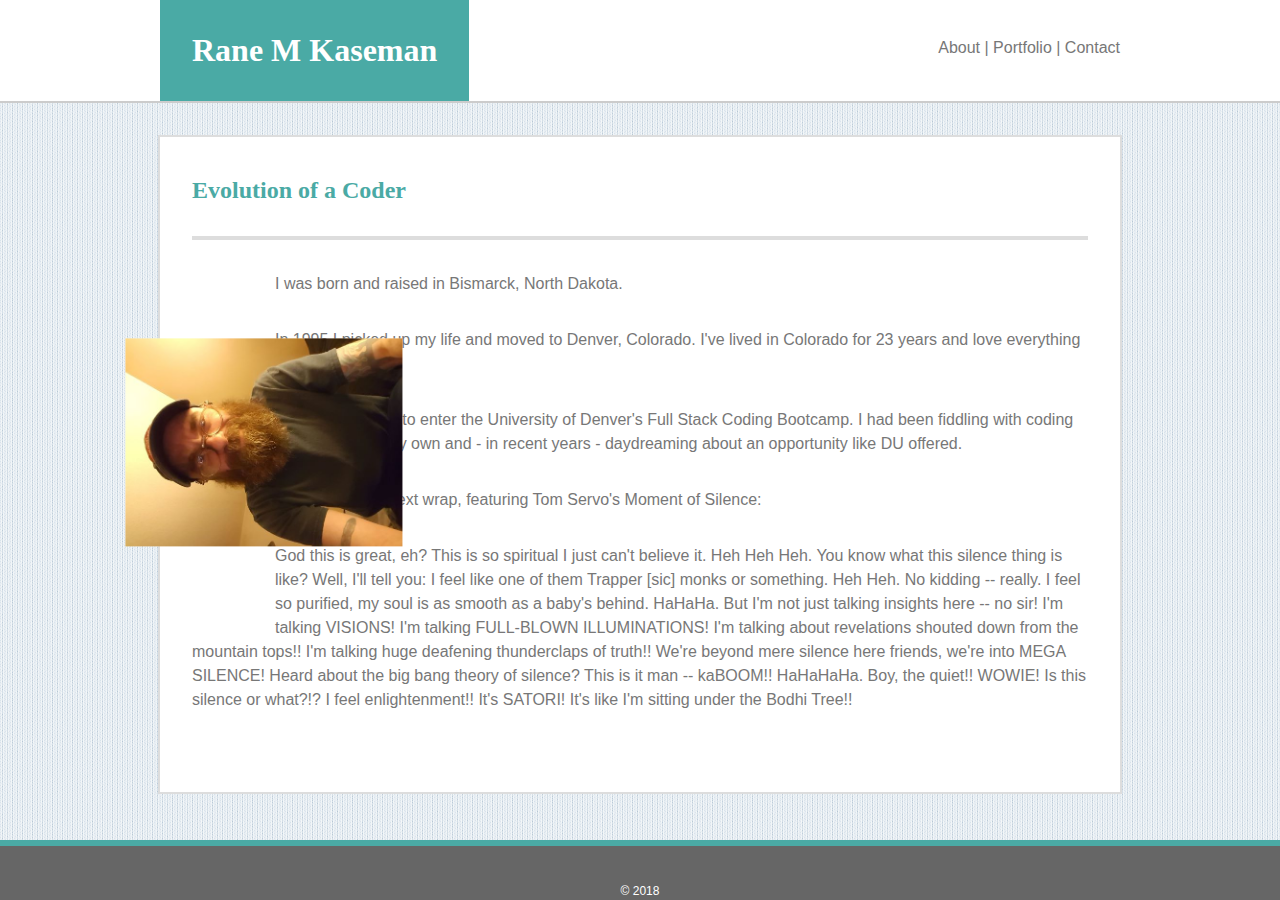
<file: index.html>
<!DOCTYPE html>
<html lang="en-us">

<head>
    <meta charset="UTF-8">
    <title>RMK</title>
    <!-- EMreset.css courtesy of https://meyerweb.com/eric/tools/css/reset/ -->
    <!-- <link rel="stylesheet" type="text/css" href="assets/css/EMreset.css"> -->
    <link rel="stylesheet" type="text/css" href="assets/css/style.css">
    <!-- <meta name="viewport" content="width=device-width, initial-scale=1"> -->
</head>

<body>
    <header class="clearfix">

        <div id="divheader">

            <div class="floatL">
                <h1>Rane M Kaseman</h1>
            </div>

            <div class="floatR">
                <nav>
                    <a href="index.html">About</a>  |  
                    <a href="portfolio.html">Portfolio</a>  |  
                    <a href="contact.html">Contact</a>
                </nav>
            </div>

        </div>

    </header>

    <section>

        <div>
            <h2>Evolution of a Coder</h2>
        </div>

        <div class="img">
            <!-- fixed src path slashes -->
            <img src="assets/images/20170402_013852sR2.jpg" alt="Rane: furry and friendly" height="48%" width="48%" class="rotateimg-90">
        </div>

        <div id="bio">
            <p>
                I was born and raised in Bismarck, North Dakota.
            </p>
            <p>
                In 1995 I picked up my life and moved to Denver, Colorado. I've lived in Colorado for 23 years and love everything about it.
            </p>
            <p>
                In 2017 I decided to enter the University of Denver's Full Stack Coding Bootcamp. I had been fiddling with coding for decades on my own and - in recent years - daydreaming about an opportunity like DU offered.
            </p>
            <p>
                This is a test for text wrap, featuring <a href="https://www.youtube.com/watch?v=p0x7yWXJl1g" target="_blank">Tom Servo's Moment of Silence:</a>
            </p>
            <p>
                God this is great, eh? This is so spiritual I just can't believe it. Heh Heh Heh. You know what this silence thing is like? Well, I'll tell you: I feel like one of them Trapper [sic] monks or something. Heh Heh. No kidding -- really. I feel so purified, my soul is as smooth as a baby's behind. HaHaHa. But I'm not just talking insights here -- no sir! I'm talking VISIONS! I'm talking FULL-BLOWN ILLUMINATIONS! I'm talking about revelations shouted down from the mountain tops!! I'm talking huge deafening thunderclaps of truth!! We're beyond mere silence here friends, we're into MEGA SILENCE! Heard about the big bang theory of silence? This is it man -- kaBOOM!!  HaHaHaHa. Boy, the quiet!! WOWIE! Is this silence or what?!? I feel enlightenment!! It's SATORI! It's like I'm sitting under the Bodhi Tree!!
            </p>
        </div>

    </section>

    <footer>
        &#169; 2018
    </footer>

</body>

</html>
</file>
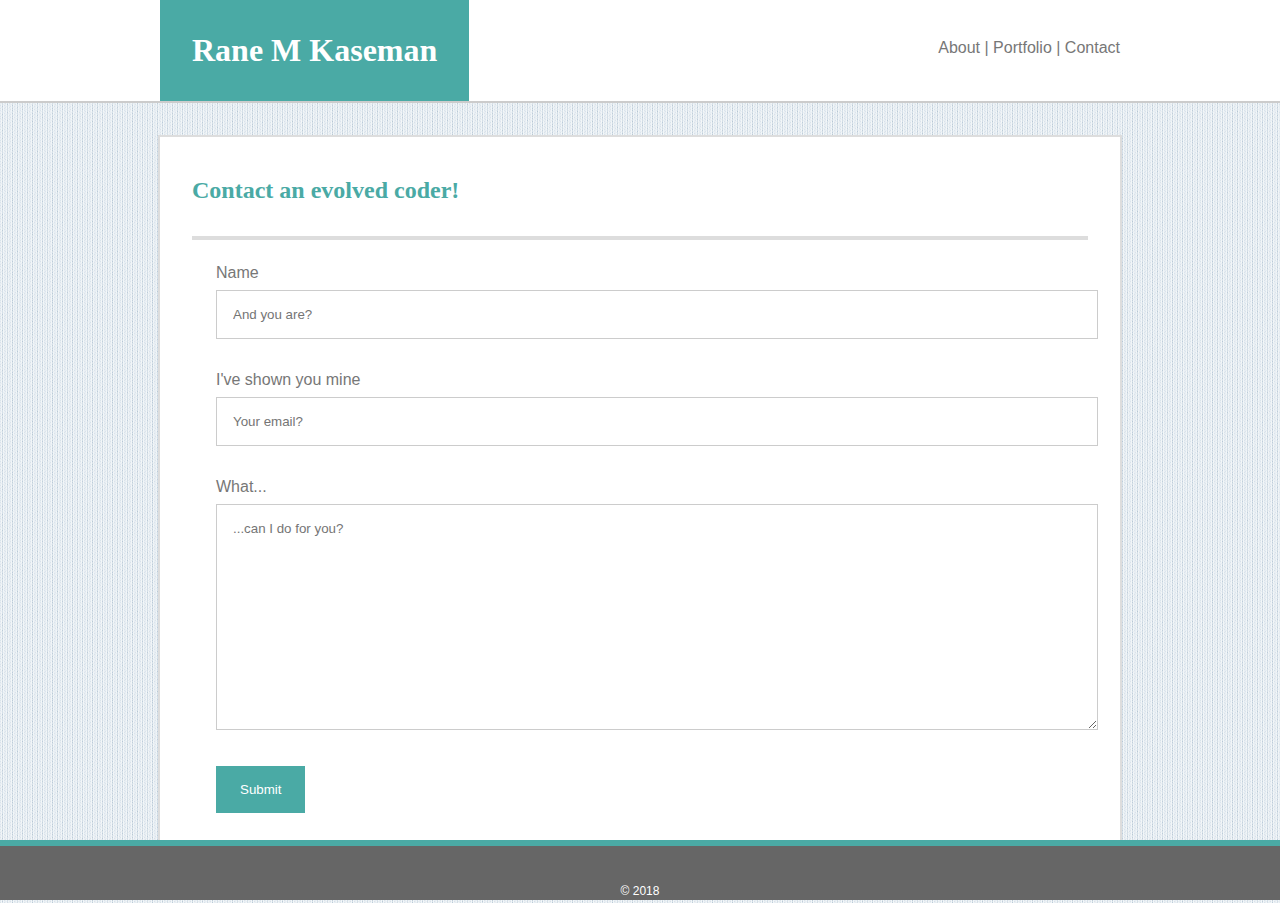
<file: contact.html>
<!DOCTYPE html>
<html lang="en-us">

<head>
    <meta charset="UTF-8">
    <title>RMK-Contact</title>
    <!-- EMreset.css courtesy of https://meyerweb.com/eric/tools/css/reset/ -->
    <!-- <link rel="stylesheet" type="text/css" href="assets/css/EMreset.css"> -->
    <link rel="stylesheet" type="text/css" href="assets/css/style.css">
    <!-- <meta name="viewport" content="width=device-width, initial-scale=1"> -->
</head>

<body>
    <header class="clearfix">

        <div id="divheader">

            <div class="floatL">
                <h1>Rane M Kaseman</h1>
            </div>

            <div class="floatR">
                <nav>
                    <a href="index.html">About</a>  |  
                    <a href="portfolio.html">Portfolio</a>  |  
                    <a href="contact.html">Contact</a>
                </nav>
            </div>

        </div>

    </header>

    <section>

        <div>
            <h2>Contact an evolved coder!</h2>
        </div>

        <div class="contact">
          <form action="/action_page.php">
            <label for="fname">Name</label>
            <input type="text" id="name" name="name" placeholder="And you are?">

            <label for="Email">I've shown you mine</label>
            <input type="text" id="email" name="email" placeholder="Your email?">

            <label for="subject">What...</label>
            <textarea id="subject" name="subject" placeholder="...can I do for you?" style="height: 192px"></textarea>
        
            <input type="submit" value="Submit">
          </form>
        </div>
        
            </section>

    <footer>
        &#169; 2018
    </footer>

</body>

</html>
</file>
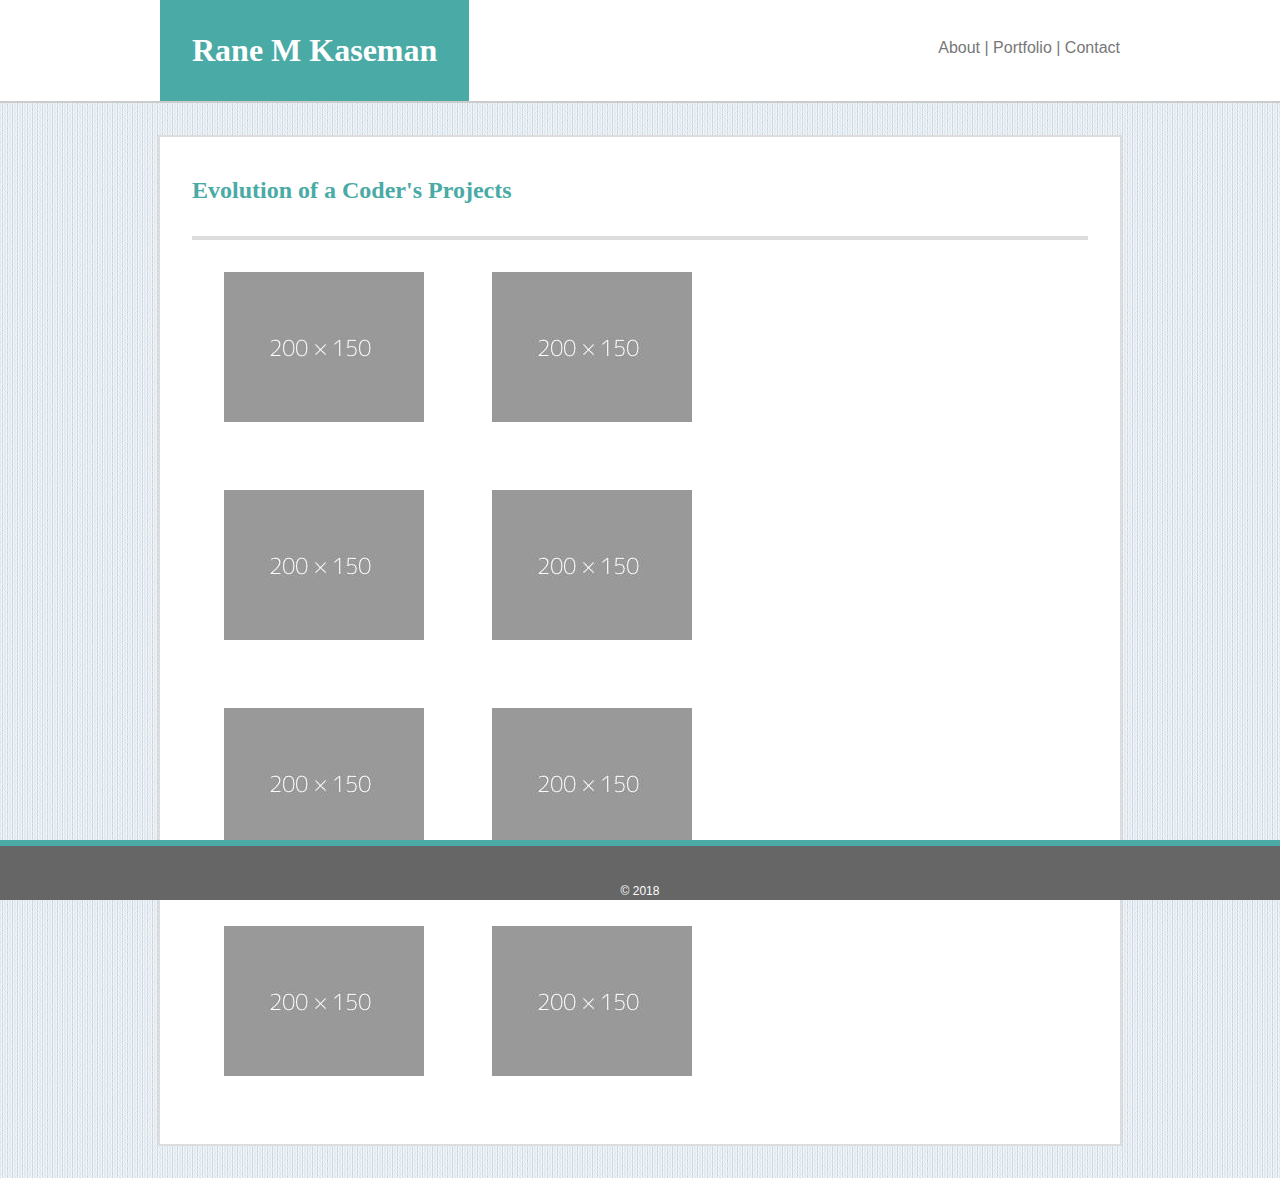
<file: portfolio.html>
<!DOCTYPE html>
<html lang="en-us">

<head>
    <meta charset="UTF-8">
    <title>RMK-Portfolio</title>
    <!-- EMreset.css courtesy of https://meyerweb.com/eric/tools/css/reset/ -->
    <!-- <link rel="stylesheet" type="text/css" href="assets/css/EMreset.css"> -->
    <link rel="stylesheet" type="text/css" href="assets/css/style.css">
    <!-- <meta name="viewport" content="width=device-width, initial-scale=1"> -->
</head>

<body>
    <header class="clearfix">

        <div id="divheader">

            <div class="floatL">
                <h1>Rane M Kaseman</h1>
            </div>

            <div class="floatR">
                <nav>
                    <a href="index.html">About</a>  |  
                    <a href="portfolio.html">Portfolio</a>  |  
                    <a href="contact.html">Contact</a>
                </nav>
            </div>

        </div>

    </header>

    <!-- When I pack this section with projects (if that's a good idea...quantity or quality?) I'll need to (1) figure out how to compensate - on the other two pages - for the left-shift of this page because a scroll bar is present, (2) get space between the main text and footer when the page is scrolled that far (3) get teal banners over the dummy images. For now the page demonstrates a sticky bottom footer. -->
    <section>

        <div>
            <h2>Evolution of a Coder's Projects</h2>
        </div>

        <div>
            <div class="imgProject">
                <img src="assets\images\dummy200x150.jpg" alt="Project example 1" width="200px" height="150px">
            </div>

            <div class="imgProject">
                <img src="assets\images\dummy200x150.jpg" alt="Project example 1" width="200px" height="150px">
            </div>
        </div>

        <div>
            <div class="imgProject">
                <img src="assets\images\dummy200x150.jpg" alt="Project example 1" width="200px" height="150px">
            </div>

            <div class="imgProject">
                <img src="assets\images\dummy200x150.jpg" alt="Project example 1" width="200px" height="150px">
            </div>
        </div>

        <div>
            <div class="imgProject">
                <img src="assets\images\dummy200x150.jpg" alt="Project example 1" width="200px" height="150px">
            </div>

            <div class="imgProject">
                <img src="assets\images\dummy200x150.jpg" alt="Project example 1" width="200px" height="150px">
            </div>
        </div>

        <div>
            <div class="imgProject">
                <img src="assets\images\dummy200x150.jpg" alt="Project example 1" width="200px" height="150px">
            </div>

            <div class="imgProject">
                <img src="assets\images\dummy200x150.jpg" alt="Project example 1" width="200px" height="150px">
            </div>
        </div>

    </section>

    <footer>
        &#169; 2018
    </footer>

</body>

</html>
</file>
<file: assets/css/style.css>
* {
    font-family: 'Arial', 'Helvetica Neue', Helvetica, sans-serif;
    background: #ffffff;
    color: #777777;
    margin: auto;
}

html, body {
    min-height: 100%;
    width: 100%;
    background-image: url("../images/blu_stripes.png");
    background-color: lightsteelblue;
}

/* hyperlinks */
a:link {
    color: #777777;
}

a:visited {
    color: #777777;
}

a:hover {
    color: #4aaaa5;
}

a:active {
    color: #4aaaa5;
}

/* universal */
header {
    width: 100%;
    border-bottom: 2px solid #cccccc;
}

#divheader {
    width: 960px;
    margin: auto;
}

p {
    line-height: 24px;
    margin-top: -16px;
    margin-bottom: 16px;
    padding: 16px 0px;
}

.floatL {
    float: left;
}

.floatR {
    float: right;
}

a {
    text-decoration: none;
}

h1 {
    font-family: 'Georgia', Times, Times New Roman, serif;
    background: #4aaaa5;
    color: #ffffff;
    padding: 32px;
}

nav {
    line-height: 32px;
    text-align: right;
    padding: 32px 0px 32px 32px;
}

h2 {
    font-family: 'Georgia', Times, Times New Roman, serif;
    color: #4aaaa5;
    border-bottom: 4px solid #dddddd;
    padding: 8px 0px 32px 0px;
}

/* bio page */
#bio {
    margin: 32px 0px;
}

/* bio pic position */
.img {
    float: left;
    margin: 32px -318px 8px -32px;
    padding: 32px 0px;
}

/* bio pic rotation */
.rotateimg-90 {
    -webkit-transform:rotate(-90deg);
    -moz-transform: rotate(-90deg);
    -ms-transform: rotate(-90deg);
    -o-transform: rotate(-90deg);
    transform: rotate(-90deg);
}

section {
    width: 896px;
    border: 2px solid #dddddd;
    margin: 32px auto;
    padding: 32px;
}

footer {
    position: fixed;
    left: 0;
    bottom: 0;
    width: 100%;
    height: 16px;
    border-top: 6px solid #4aaaa5;
    margin: 64px 0px 0px 0px;
    padding-top: 38px;
    text-align: center;
    font-size: 12px;
    background: #666666;
    color: #ffffff;
}

.clearfix::after {
    clear: both;
    content: "";
    display: block;
}

/* portfolio page */
.imgProject {
    display: inline-block;
    margin: 32px;
}

/* contact page */
input[type=text], select, textarea {
    resize: vertical;
    width: 100%;
    border: 1px solid #cccccc;
    margin-top: 8px;
    margin-bottom: 32px;
    padding: 16px;
}

input[type=submit] {
    cursor: pointer;
    background-color: #4aaaa5;
    color: #ffffff;
    border: none;
    padding: 16px 24px;
}

input[type=submit]:hover {
    background-color: #777777;
}

.contact {
    background-color: #ffffff;
    padding: 24px;
}
</file>
<file: assets/css/EMreset.css>
/* http://meyerweb.com/eric/tools/css/reset/ 
   v2.0 | 20110126
   License: none (public domain)
*/

html, body, div, span, applet, object, iframe,
h1, h2, h3, h4, h5, h6, p, blockquote, pre,
a, abbr, acronym, address, big, cite, code,
del, dfn, em, img, ins, kbd, q, s, samp,
small, strike, strong, sub, sup, tt, var,
b, u, i, center,
dl, dt, dd, ol, ul, li,
fieldset, form, label, legend,
table, caption, tbody, tfoot, thead, tr, th, td,
article, aside, canvas, details, embed, 
figure, figcaption, footer, header, hgroup, 
menu, nav, output, ruby, section, summary,
time, mark, audio, video {
	margin: 0;
	padding: 0;
	border: 0;
	font-size: 100%;
	font: inherit;
	vertical-align: baseline;
}
/* HTML5 display-role reset for older browsers */
article, aside, details, figcaption, figure, 
footer, header, hgroup, menu, nav, section {
	display: block;
}
body {
	line-height: 1;
}
ol, ul {
	list-style: none;
}
blockquote, q {
	quotes: none;
}
blockquote:before, blockquote:after,
q:before, q:after {
	content: '';
	content: none;
}
table {
	border-collapse: collapse;
	border-spacing: 0;
}
</file>
